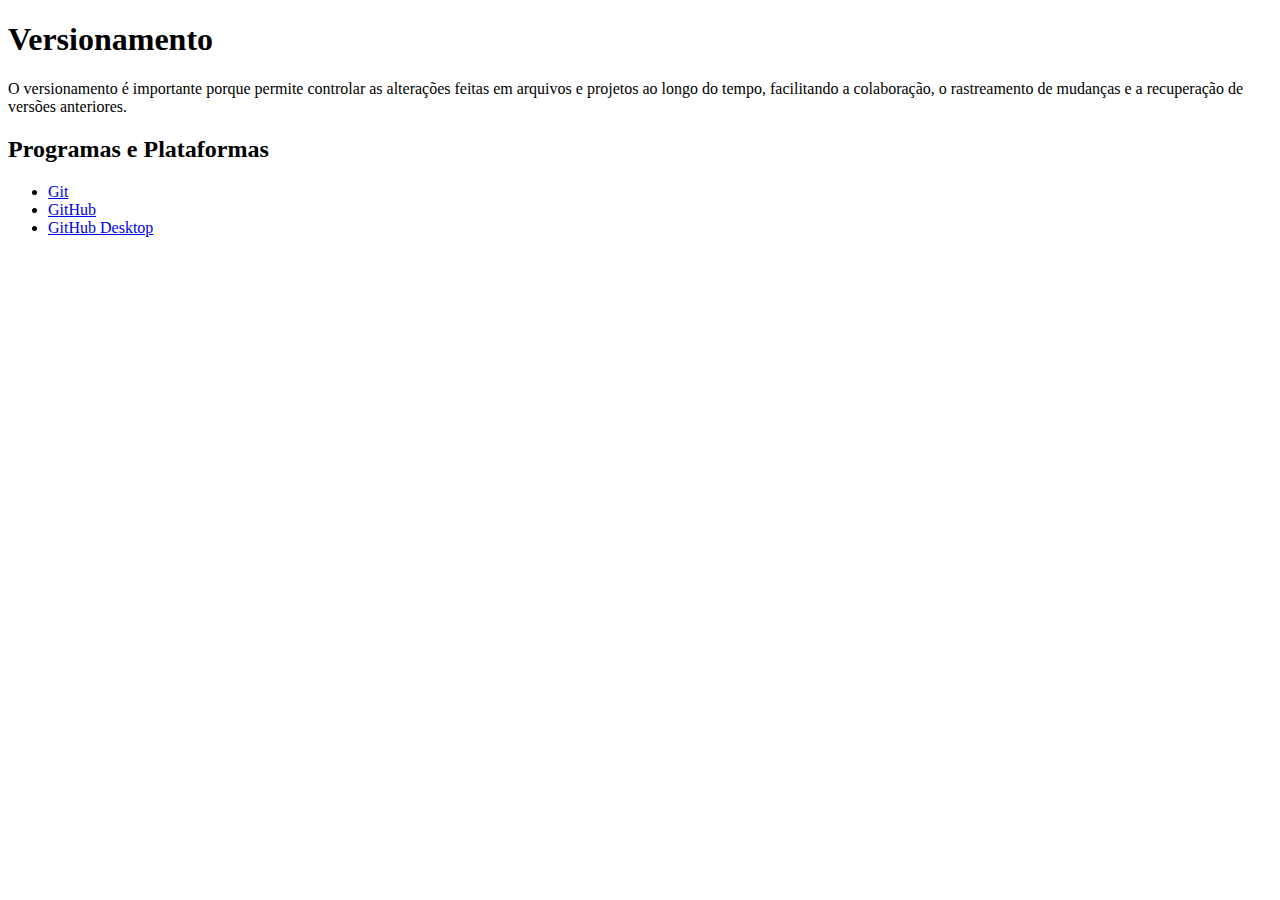
<file: index.html>
<!DOCTYPE html>
<html lang="pt-br">
<head>
    <meta charset="UTF-8">
    <meta name="viewport" content="width=device-width, initial-scale=1.0">
    <title>Versionamento</title>
</head>
<body>
    <h1>Versionamento</h1>
    <p>O versionamento é importante porque permite controlar as alterações feitas em arquivos e projetos ao longo do tempo, facilitando a colaboração, o rastreamento de mudanças e a recuperação de versões anteriores.</p>
    
    <h2>Programas e Plataformas</h2>
    <ul>
        <li><a href="https://git-scm.com">Git</a></li>
        <li><a href="https://github.com">GitHub</a></li>
        <li><a href="https://desktop.github.com">GitHub Desktop</a></li>
    </ul>
    
</body>
</html>
</file>
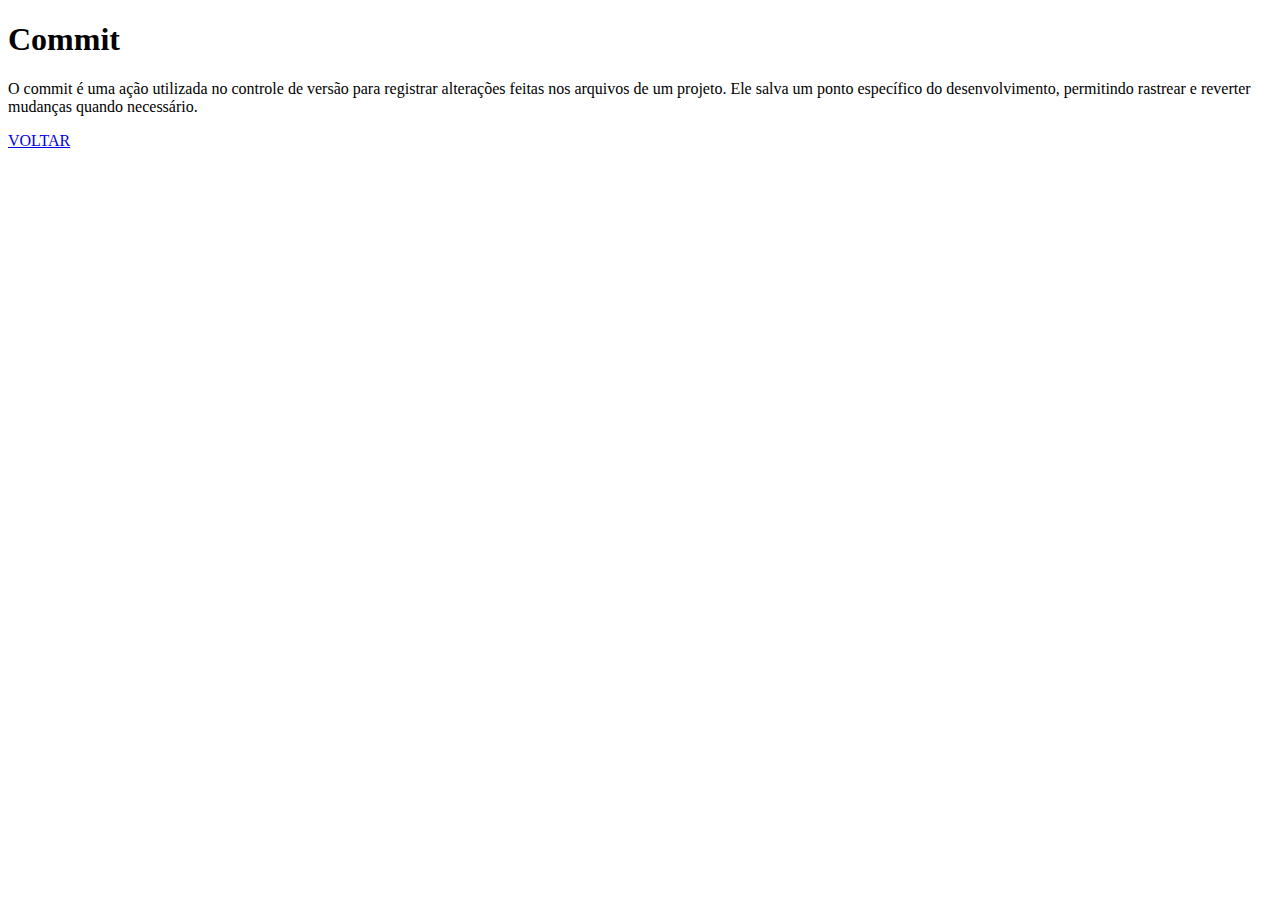
<file: Paginas/Commit.html>
<!DOCTYPE html>
<html lang="en">
<head>
    <meta charset="UTF-8">
    <meta name="viewport" content="width=device-width, initial-scale=1.0">
    <title>Commit</title>
</head>
<body>
    <h1>Commit</h1>
    <p>O commit é uma ação utilizada no controle de versão para registrar alterações feitas nos arquivos de um projeto. Ele salva um ponto específico do desenvolvimento, permitindo rastrear e reverter mudanças quando necessário.</p>
    <a href="../index.html">VOLTAR</a>
</body>
</html>
</file>
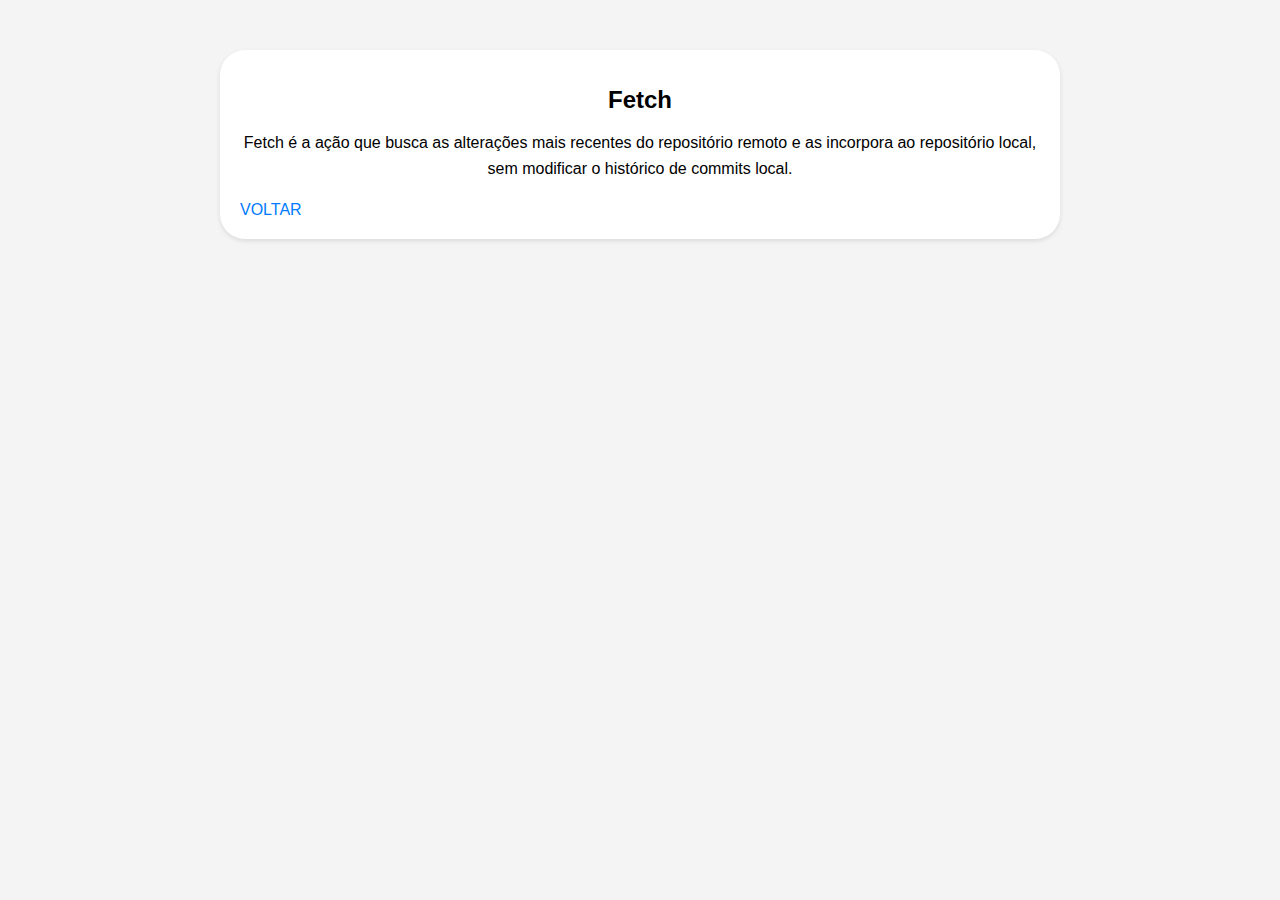
<file: Paginas/Fetch.html>
<!DOCTYPE html>
<html lang="pt-br">
<head>
    <meta charset="UTF-8">
    <meta name="viewport" content="width=device-width, initial-scale=1.0">
    <title>Fetch</title>
    <link rel="stylesheet" href="../styles.css">
</head>
<body>
    <div class="Container">
        <div class="CaixaTitulo">
            <h1>Fetch</h1>
        </div>
        <div class="CaixaParagrafo">
            <p>Fetch é a ação que busca as alterações mais recentes do repositório remoto e as incorpora ao repositório local, sem modificar o histórico de commits local.</p>
        </div>
        <div class="BotaoVoltar">
            <a href="../index.html">VOLTAR</a>
        </div>
    </div>
</body>
</html>
</file>
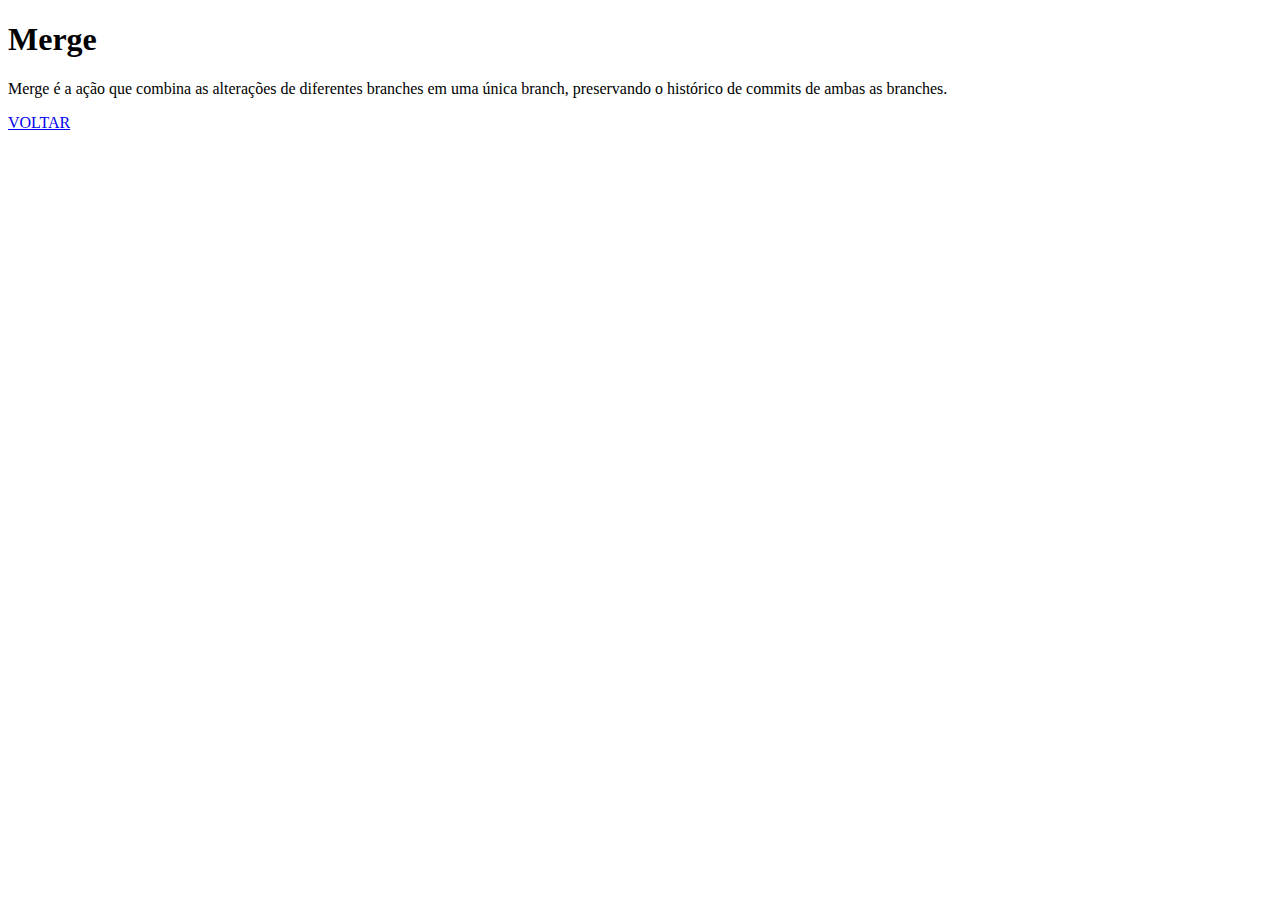
<file: Paginas/Merge.html>
<!DOCTYPE html>
<html lang="pt-br">
<head>
    <meta charset="UTF-8">
    <meta name="viewport" content="width=device-width, initial-scale=1.0">
    <title>Merge</title>
</head>
<body>
    <h1>Merge</h1>
    <p>Merge é a ação que combina as alterações de diferentes branches em uma única branch, preservando o histórico de commits de ambas as branches.</p>
    <a href="../index.html">VOLTAR</a>
</body>
</html>
</file>
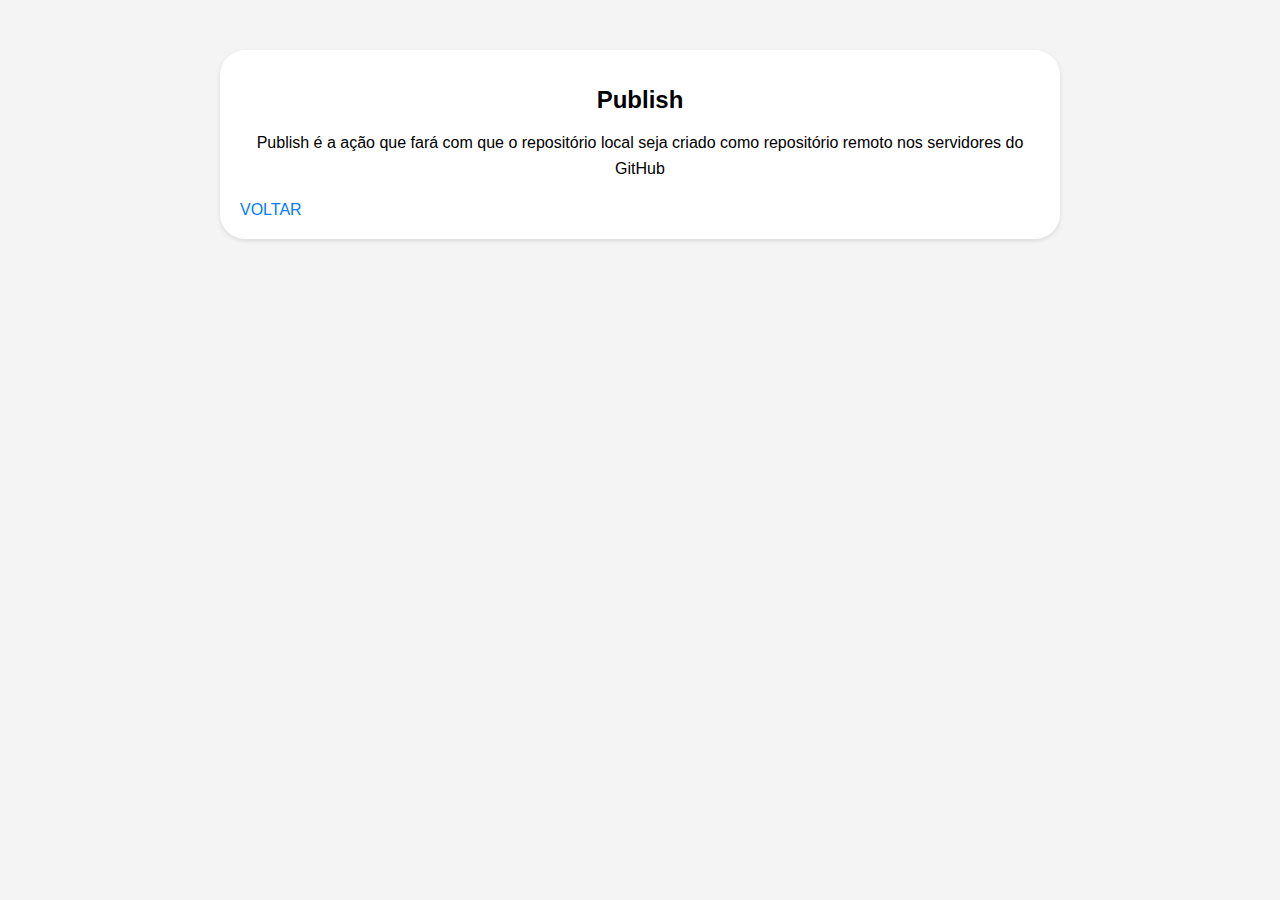
<file: Paginas/Publish.html>
<!DOCTYPE html>
<html lang="pt-br">
<head>
    <meta charset="UTF-8">
    <meta name="viewport" content="width=device-width, initial-scale=1.0">
    <title>Publish</title>
    <link rel="stylesheet" href="../styles.css">
</head>
<body>
    <div class="Container">
        <div class="CaixaTitulo">
            <h1>Publish</h1>
        </div>
        <div class="CaixaParagrafo">
            <p>Publish é a ação que fará com que o repositório local seja criado como repositório remoto nos servidores do GitHub</p>
        </div>
        <div class="BotaoVoltar">
            <a href="../index.html">VOLTAR</a>
        </div>
    </div>
</body>
</html>
</file>
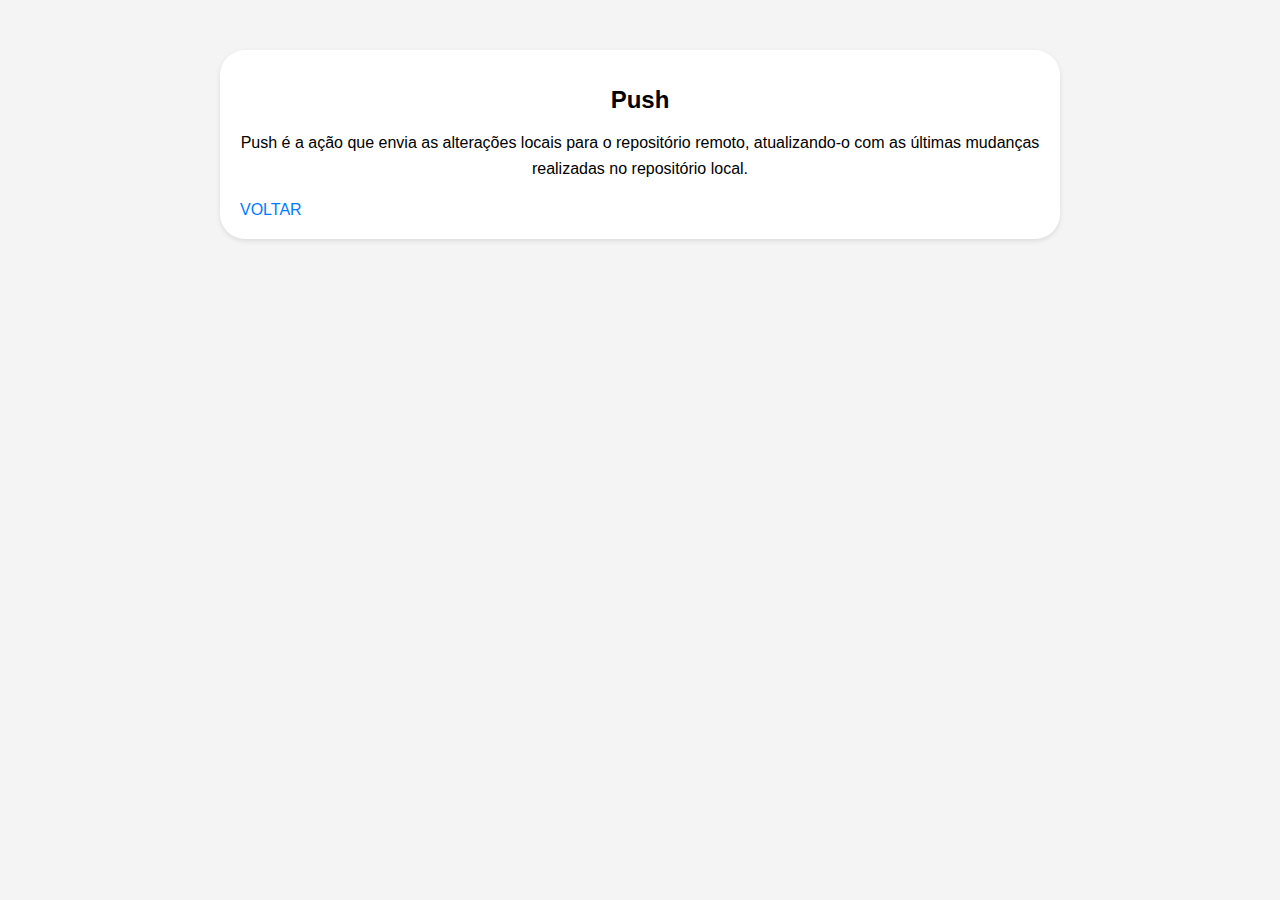
<file: Paginas/Push.html>
<!DOCTYPE html>
<html lang="pt-br">
<head>
    <meta charset="UTF-8">
    <meta name="viewport" content="width=device-width, initial-scale=1.0">
    <title>Push</title>
    <link rel="stylesheet" href="../styles.css">
</head>
<body>
    <div class="Container">
        <div class="CaixaTitulo">
            <h1>Push</h1>
        </div>
        <div class="CaixaParagrafo">
            <p>Push é a ação que envia as alterações locais para o repositório remoto, atualizando-o com as últimas mudanças realizadas no repositório local.</p>
        </div>
        <div class="BotaoVoltar">
            <a href="../index.html">VOLTAR</a>
        </div>
    </div>
</body>
</html>
</file>
<file: styles.css>
body{
    font-family: Arial, sans-serif;
    background-color: #f4f4f4;
    margin: 0;
    padding: 50px;
}

.Container {
    max-width: 800px;
    margin: 0 auto;
    background: #fff;
    padding: 20px;
    border-radius: 25px;
    box-shadow: 0 2px 5px rgba(0, 0, 0, 0.1);
}

.CaixaTitulo h1 {
    font-size: 24px;
    margin-bottom: 10px;
    text-align: center;
}

.CaixaParagrafo p {
    text-align: center;
    line-height: 1.6;
}

.BotaoVoltar {
    margin-top: 20px;
}

.BotaoVoltar a {
    text-decoration: none;
    color: #007bff;
}

.BotaoVoltar a:hover {
    text-decoration: underline;
}

li {
        margin: 5px;
}
ul a{
    text-decoration: none;
    border: 1px solid #00272e;
    padding: 1px 10px;
    border-radius: 5%;
    background-color: #0e00d1;
    color: rgb(242, 236, 243);
}
ul a:hover {
    padding: 2px 11px;
    background-color: #2900be;
    color: #fff;
}
</file>
